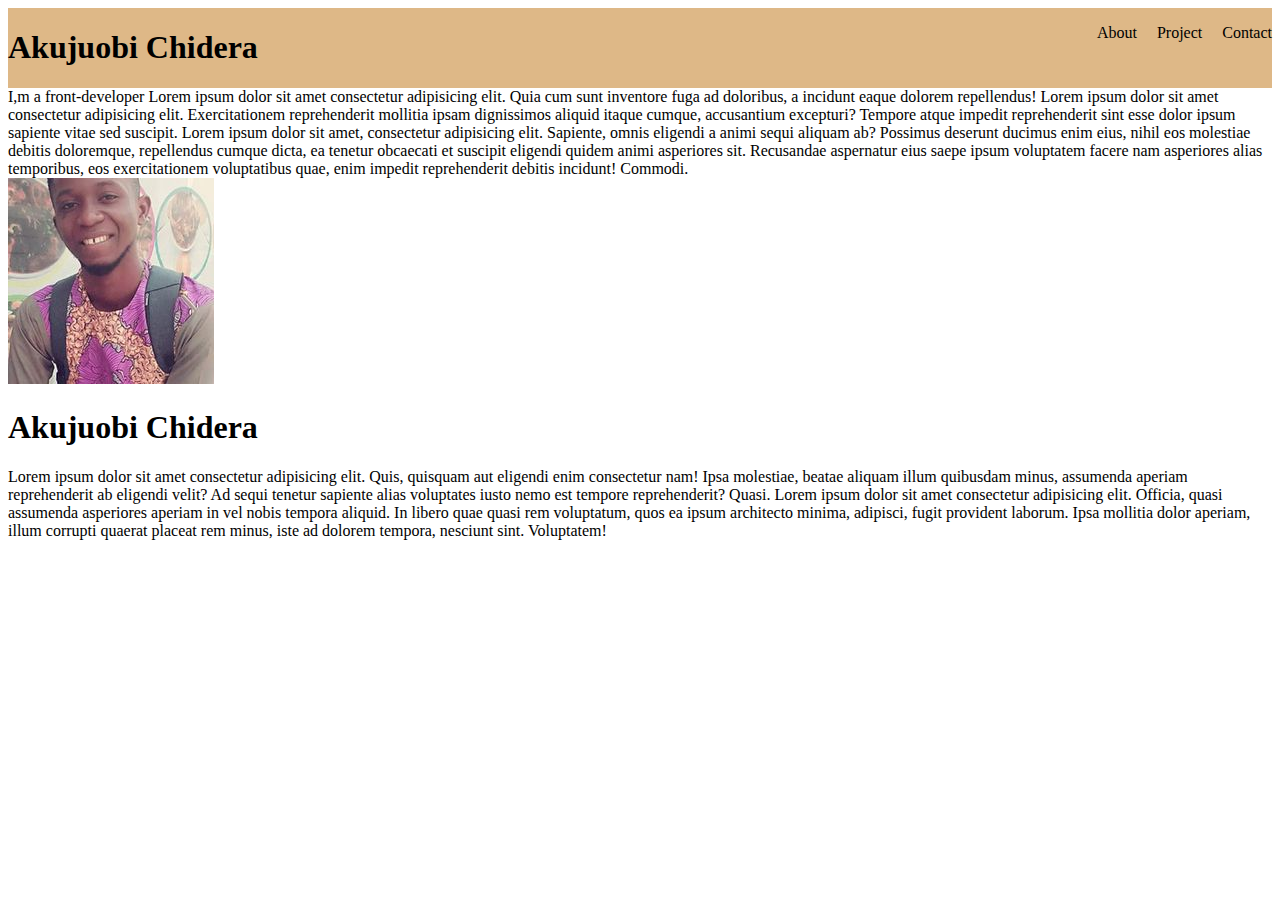
<file: index1.html>
<!DOCTYPE html>
<html lang="en">
<head>
    <meta charset="UTF-8">
    <meta http-equiv="X-UA-Compatible" content="IE=edge">
    <meta name="viewport" content="width=device-width, initial-scale=1.0">
    <link rel="stylesheet" href=style1.css>
    <title>My portfolio</title>
</head>
<body>

    <header>
        <div class="container">
            <h1><span class="chidera">Akujuobi</span>  Chidera</h1>
            <nav class="main-nav">
                <ul>
                    <li>About</li>
                    <li>Project</li>
                    <li>Contact</li>
                </ul>
            </nav>
        </div>
    </header>

        <div>
            <section class="work">
                I,m a front-developer Lorem ipsum dolor sit amet consectetur adipisicing elit. Quia cum sunt inventore fuga ad doloribus, a incidunt eaque dolorem repellendus! Lorem ipsum dolor sit amet consectetur adipisicing elit. Exercitationem reprehenderit mollitia ipsam dignissimos aliquid itaque cumque, accusantium excepturi? Tempore atque impedit reprehenderit sint esse dolor ipsum sapiente vitae sed suscipit.
                Lorem ipsum dolor sit amet, consectetur adipisicing elit. Sapiente, omnis eligendi a animi sequi aliquam ab? Possimus deserunt ducimus enim eius, nihil eos molestiae debitis doloremque, repellendus cumque dicta, ea tenetur obcaecati et suscipit eligendi quidem animi asperiores sit. Recusandae aspernatur eius saepe ipsum voluptatem facere nam asperiores alias temporibus, eos exercitationem voluptatibus quae, enim impedit reprehenderit debitis incidunt! Commodi.
            </section>
        </div>
      

      <div>
        <div class="about-me">
            <img src="DERA.jpg" alt="Dera">
      </div>

      <div>
          <h1>Akujuobi Chidera</h1>
          <div class="center">
          <P>Lorem ipsum dolor sit amet consectetur adipisicing elit. Quis, quisquam aut eligendi enim consectetur nam! Ipsa molestiae, beatae aliquam illum quibusdam minus, assumenda aperiam reprehenderit ab eligendi velit? Ad sequi tenetur sapiente alias voluptates iusto nemo est tempore reprehenderit? Quasi.
              Lorem ipsum dolor sit amet consectetur adipisicing elit. Officia, quasi assumenda asperiores aperiam in vel nobis tempora aliquid. In libero quae quasi rem voluptatum, quos ea ipsum architecto minima, adipisci, fugit provident laborum. Ipsa mollitia dolor aperiam, illum corrupti quaerat placeat rem minus, iste ad dolorem tempora, nesciunt sint. Voluptatem!
          </P>
           </div>
      </div>




    
</body>
</html>
</file>
